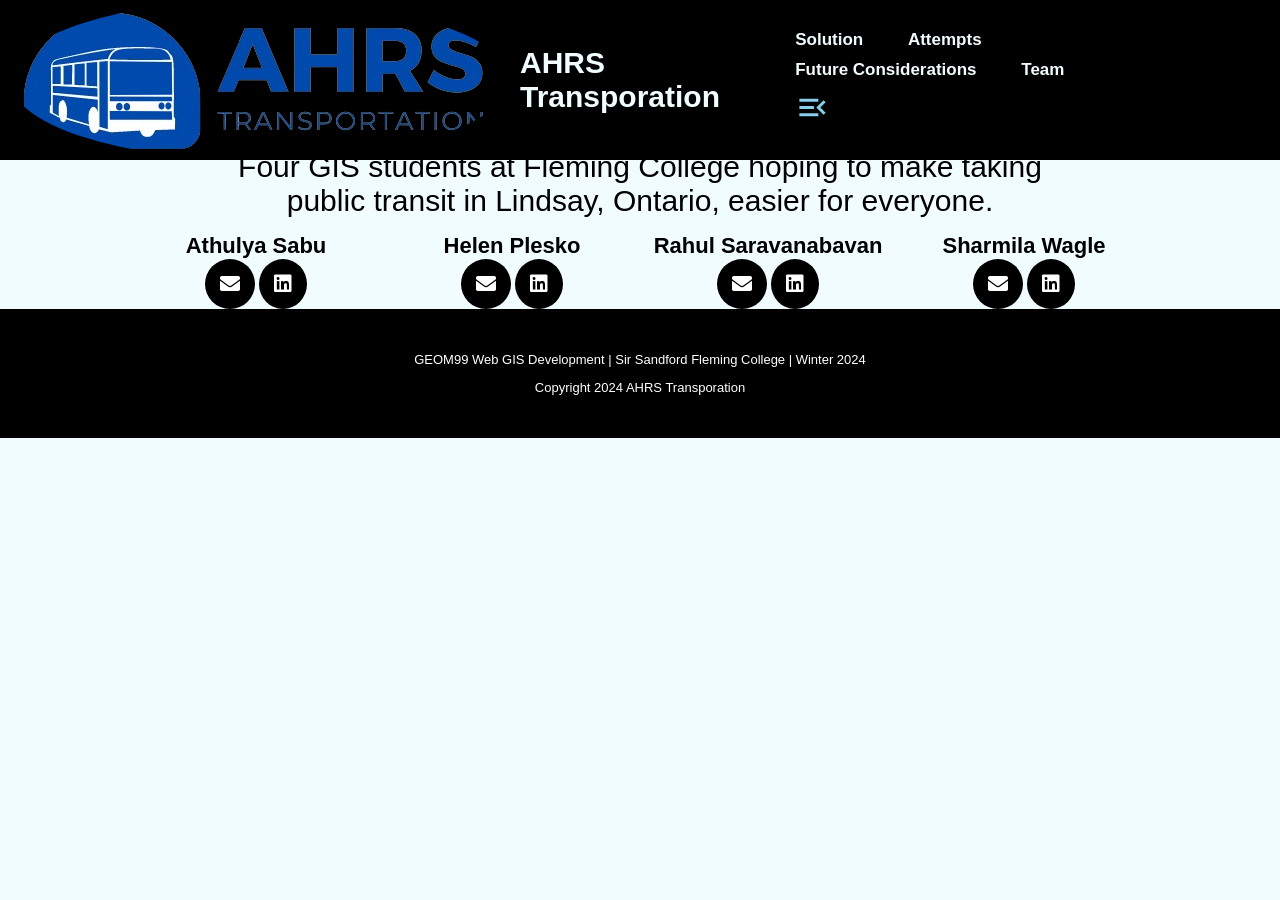
<file: team.html>
<!DOCTYPE html>
<html lang="en">
<head>
    <title>AHRS Transporation- Team</title>
    <link rel="Stylesheet" href="style.css"> 
    <script src="script.js"></script>
    <meta charset="UTF-8">
    <meta name="viewport" content="width=device-width, initial-scale=1">
    <!-- External link to font awesome icons (social media icons in the footer and stars and quotation marks on client testimonials page) -->
	<link rel="stylesheet" href="https://cdnjs.cloudflare.com/ajax/libs/font-awesome/5.15.3/css/all.min.css">
</head>

<body>
    <!-------------------
    - Owner : Rahul Saravanabavan
    - Date  : Nov 28 (template)
    - From  : https://www.w3schools.com/html/html_intro.asp
    --------------------->
    <header>
        <nav>
            <img src="img/ahrslogo.png" alt="AHRS Transportation Logo" class="logo">
	        <h1><a href="index.html">AHRS Transporation</a></h1>
            <ul class="sidebar">
                <li onclick=hideSidebar()><a href="#"><svg xmlns="http://www.w3.org/2000/svg" height="35" viewBox="0 -960 960 960" width="35"><path d="m256-240-56-56 384-384H240v-80h480v480h-80v-344L256-240Z"/></svg></a></li>
                <li><a href="solution.html">Solution</a></li>
				<li><a href="attempts.html">Attempts</a></li>
				<li><a href="future.html">Future Considerations</a></li>
				<li><a href="team.html">Team</a></li>
            </ul>
            <ul>
                <li><a href="solution.html">Solution</a></li>
				<li><a href="attempts.html">Attempts</a></li>
				<li><a href="future.html">Future Considerations</a></li>
				<li><a href="team.html">Team</a></li>
                <li class="hamburger-button" onclick=showSidebar() ><a href="#"><svg xmlns="http://www.w3.org/2000/svg" height="35" viewBox="0 -960 960 960" width="35"><path d="M120-240v-80h520v80H120Zm664-40L584-480l200-200 56 56-144 144 144 144-56 56ZM120-440v-80h400v80H120Zm0-200v-80h520v80H120Z"/></svg></a></li>
            </ul>
        </nav>
    </header>
    <!--*** End Owner: Rahul Saravanabavan *** -->
	
    <!-- --------------------
    - Owner: 	Helen Plesko
    - Date:		April 10, 2024
    - Section:	TEAM CONTENT
    --------------------- -->
    <div id="main-content">
        <div class="teamintro">
            <h2>Four GIS students at Fleming College hoping to make taking public transit in Lindsay, Ontario, easier for everyone.</h2>
        </div>
        
        <div class="row">
            <div class="column">
                <h3>Athulya Sabu</h3>
                <a href="mailto:athulya.sabu@flemingcollege.ca" class="fas fa-envelope" title="Athulya's Fleming email" target="_blank"></a>
                <a href="https://twitter.com/" class="fab fa-linkedin" title="Athulya's LinkedIn page" target="_blank"></a>
            </div>
            <div class="column">
                <h3>Helen Plesko</h3>
                <a href="mailto:helen.plesko@flemingcollege.ca" class="fas fa-envelope" title="Helen's Fleming email" target="_blank"></a>
                <a href="https://www.linkedin.com/in/helenplesko/" class="fab fa-linkedin" title="Helen's LinkedIn page" target="_blank"></a>
            </div>
            <div class="column">
                <h3>Rahul Saravanabavan</h3>
                <a href="mailto:rahul.saravanabavan@flemingcollege.ca" class="fas fa-envelope" title="Rahul's Fleming email" target="_blank"></a>
                <a href="https://www.linkedin.com/in/rahulsaravanabavan/" class="fab fa-linkedin" title="Rahul's LinkedIn page" target="_blank"></a>
            </div>
            <div class="column">
                <h3>Sharmila Wagle</h3>
                <a href="mailto:sharmila.wagle@flemingcollege.ca" class="fas fa-envelope" title="Sharmila's Fleming email" target="_blank"></a>
                <a href="https://www.linkedin.com/in/sharmila-wagle/" class="fab fa-linkedin" title="Sharmila's LinkedIn page" target="_blank"></a>
            </div>
        </div>
	</div>
    	
<!-- --------------------
- Owner: 	Helen Plesko
- Date:		April 10, 2024
- Section:	FOOTER
- Inspired By: 	https://www.evarigisconsulting.com/
				https://www.w3schools.com/html/html_layout.asp
--------------------- -->
<footer>
	<div class="footertext">
		<p>GEOM99 Web GIS Development | Sir Sandford Fleming College | Winter 2024</p>
		<p>Copyright 2024 AHRS Transporation</p>
	</div>
</footer>
<!-- *** Helen Footer Section End *** -->
</body>
</html>
</file>
<file: style.css>
/* The stylesheet for the group project*/
/* 
- Owner: Rahul Saravanabavan
- Date: Nov 28 2023
--------------------------------
*/

/*Make all images responsive*/
html{
    scroll-behavior:smooth;
}
img {
    display: block;
    margin-left: auto;
    margin-right: auto;
}

/* Our h1 tag is the landing page for our website so that we have hover and a tag for it*/
h1{
    margin-left: 0px !important;
    font-family: Helvetica, sans-serif;
    font-weight: normal;
    font-size: 30px;
    position: relative;
}
h1 a{
    text-decoration: none;
    color: #f1fcff;
    font-weight: bold;
    display: flex;
}
h1 a:hover{
    color: rgb(0, 204, 255);
}
.active-page {
    color: rgb(0, 204, 255);
}
/* This header contains the nav bar which is fixed*/
header{
    font-family: "Crimson Text", serif;
    font-size: 17px;
    position: fixed;
    left: 0;
    top: 0;
    height: 10px;
    font-family: sans-serif;
    z-index: 10;
}
/* The Nav Bar has our subsequent pages which also has our */
nav{
    display: flex;
    background-color: #000;
    width: 100%;
    position: fixed;
    margin: 0;
    padding: 0;
    align-items: center;
    justify-content: space-between;
    float: right;
}

nav ul {
    padding-right: 80px;

}

nav ul li{
    display: inline-block;
    list-style: none;
    margin: 5px 10px;
    padding-right: 20px;
}
/* This modifies the hover text of our subsequent pages*/
nav ul li a{
    text-decoration: none;
    color: #f1fcff;
    font-weight: bold;
    text-shadow: 0px 0px 7px black;
}
/* I we hover on each page title we have a hover effect which is excecuted by the below code*/
nav ul li a:hover{
    color: rgb(0, 204, 255);
}
/* For the logo we have made it look rounder */
.logo{
    margin: 0px;
    border-radius: 50%;
    padding-left: 10px;
}
/* This is the side bar which has the responsive navbar pops at right*/
.sidebar{
    position: fixed;
    top:0%;
    right: 0%;
    height: 100vh;
    width: 250px;
    z-index: 999;
    background-color:rgb(148, 148, 148, 0.2);
    backdrop-filter: blur(10px);
    box-shadow: -10px 0 10px rgba(24, 69, 106, 0.1);
    display: flex;
    flex-direction: column;
    align-items: flex-start;
    justify-content: flex-start; 
    display: none; /* determines the sidebar space between alter before use*/
}
.sidebar li{
    margin-bottom: 10px;
}
/* This is the button for the menubar*/
.hamburger-button{
    display: none;
}
/* SVG file is the responsive menu bar menu and close items */
svg{
    fill:skyblue;
}
.sub-menu{
    display: inline;
    margin-top: 150px;
    position: fixed;
    border-top: #09c0f3;
    border-style: ridge;
    background-color: #000;
}
/* These are the media query for reponsive design which was driven from the w3schools responsive hamburger navbar*/
/* When the screen hits the width of 1470 px which is the first breaking point it displays the hamburger menu item*/
@media (max-width: 1470px){
    .hide{
        display: none;
    }
    .hamburger-button{
        display: block;
    }
}
/* When the screen hits the width of 550 px which is the second breaking point it shirnks the logo*/
@media  (max-width: 550px){
    .logo{
        height: 50px;
        width: 50px;
    }
    .sub-menu{
        margin-top: 130px;
        width: 100%;
    }
    .sub-menu a{
        margin-left: 30px;
    }
}
@media  (min-width: 650px){
    .sidebar{
       display: none;
    }
}
/* if the creen attains the minimum width of 350px the h1 padding left increases*/
@media (min-width: 350px){
    h1 {
        padding-left:10px;
    }
}
@media (max-width: 340px){
    .sub-menu a{
        font-size: small;
    }
}
/* The following are the picture native resolution which is resized and holds its size while being shrinked*/
.raster{
    margin-left:20%;
    font-family: Cambria, Cochin, Georgia, Times, 'Times New Roman', serif;
    font-size: 35px;
}
.SA1{
    max-width: 470px;
    max-height: 300px;
    width: 80%;
}
/* The following are the picture native resolution which is resized and holds its size while being shrinked*/
.SA2{
    max-width: 477px;
    max-height: 300px;
    width: 80%;
}
.SA3{
    max-width: 481px;
    max-height: 300px;
    width: 80%;
}
.SA4Raster{
    max-width: 486px;
    max-height: 300px;
    width: 80%;
}
.SA4Vector{
    max-width: 349px;
    max-height: 300px;
    width: 80%;
}
/* The following are the picture native resolution which is resized and holds its size while being shrinked*/
.GV1{
    max-width: 466px;
    max-height: 300px;
    width: 80%;
}
.GV2,.GV3{
    max-width: 463px;
    max-height: 300px;
    width: 80%;
}
.GV4{
    max-width: 460px;
    max-height: 300px;
    width: 80%;
}
/* The following are the picture native resolution which is resized and holds its size while being shrinked*/
.AI1{
    max-width: 466px;
    max-height: 300px;
    width: 80%;
}
.AI2{
    max-width: 464px;
    max-height: 300px;
    width: 80%;
}
.AI3Quality,.AI3Quality{
    max-width: 463px;
    max-height: 300px;
    width: 80%;
}
/* End Owner: Rahul Saravanabavan */

/* 
- Owner: Thiluxsaan Puvanendran
- Date: Nov 22 2023
*/
body{
    background-color: #f1fcff;
    margin: 0px;
}
/* End Owner: Thiluxsaan Puvanendran */

/*
- Owner : Jackson Mitchell
- Date  : Nov 22 (Margins) Nov 30 (Flex box)
- flex box https://www.w3schools.com/css/css3_flexbox.asp
*/
#main-content,#main-content-landing {
    margin: auto;
    margin-top: 150px;
    width: 80%;
}

.section {
    display: flex;
    flex-wrap: wrap;
    margin-top: 50px;
    margin-bottom: 50px;
}
/* End Owner: Jackson Mitchell */

/* 
- Owner: Thiluxsaan Puvanendran
- Date: Nov 22 2023
- Font size and style
--------------------------------
- Owner: Jackson Mitchell
- Date Nov 22 2023
- margins
*/
/* these are the h2 and h3 of our every page*/
h2{
    font-family: Helvetica, sans-serif;
    color: #000000;
    font-weight: normal;
    font-size:30px;
    margin-top: 5px;
    margin-bottom: 5px;
}
h3{
    font-family: Helvetica, sans-serif;
    color: #000000;
    font-weight: normal;
    font-size: 20px;
    margin-top: 10px;
    margin-bottom: 15px;
    flex: 0 0 100%;
	
}
p{ 
    font-family: Helvetica, sans-serif;
    color: #000000;
    font-weight: normal;
    font-size:18px;
}
/* End Owner: Thiluxsaan Puvanendran */
/* End Owner: Jackson Mitchell */

/* Modifies the h4 class to have a 10px upper margin, colorized text that is bolded, and an 18 point font size */
h4 {
    margin-bottom: 0px;
    margin-top: 10px;
    color: #f1fcff;
    font-weight: bold;
    font-size: 18px;
}

/* Sets a 20px top margin and a 16 point font size for the line of text at the bottom of the footer. */
#team {
    margin-top: 20px;
    font-size: 16px;
}

/* Sets margins and font size for photo captions */
.caption{ 
    margin-left: auto;
    margin-right: auto;
    font-size:14px;
}

/* ID used to display treesurveydata.png in its native resolution */
#db1 {
    max-width: 842px;
    max-height: 436px;
    width: 70%;
    height: auto;
}

/* ID used to display treedatabase.png in its native resolution */
#db2 {
    max-width: 868px;
    max-height: 513px;
    width: 70%;
    height: auto;
}

/* ID used to display tylerwebsite.png in its native resolution */
#wd1 {
    max-width: 1116px;
    max-height: 164px;
    height: auto;
    width: 85%;
}

/* ID used to display luxwebsite.png in its native resolution */
#wd2 {
    max-width: 1127px;
    max-height: 87px;
    height: auto;
    width: 85%;
}

/* ID used to display jacksonwebsite.png in its native resolution */
#wd3 {
    max-width: 1142px;
    max-height: 80px;
    height: auto;
    width: 85%;
}
    
/* End Owner: Tyler Rubini */

/* Jackson Images
source https://www.w3schools.com/howto/howto_css_image_center.asp
*/
/* These are the pictures which are in native resolution */
.jimg {
    max-width: 600px; 
    max-height: 400px;
    width: 50%;
}

#ac1 {
    max-width: 1000px;
    max-height: 625px;
    width: 70%;
    height: auto;
}
#ac2 {
    max-width: 800px;
    max-height: 507px;
    width: 70%;
    height: auto;
}
#ac3 {
    max-width: 895px;
    max-height: 660px;
    width: 70%;
    height: auto;
}
#gb1 {
    max-width: 895px;
    max-height: 660px;
    width: 70%;
    height: auto;
}
	
#gb2 {
    max-width: 1000px;
    max-height: 649px;
    width: 70%;
    height: auto;
}

/*Ul tag has font size of 25px and font being Times New Roman*/
.lux-lists {
	font-size:18px;
	font-family: Helvetica, sans-serif;
	list-style-type: circle;
	
}


.dark-mode { 
	background-color: #333333;
	color: #f1fcff;
}

.button { 
	background-color: black;
	color: white;
	border: 2px solid white;
	font-family: "Crimson Text", serif;
	
}

.button:hover {
	background-color: black;
	color: #00ccff;
}

.dark-mode h1 {
	color: white;
}

.dark-mode p {
	color: white;
}

.dark-mode h3 {
	color: white;
}

.dark-mode h2 {
	color: white;
}

/*Ul li is list element and the element is being manipulated to have padding on each listed item in the unorder list.*/
.lux-lists li{
	padding: 18px;
}
.as{
	flex:0 0 100%;
}
/*
- Owner: Jackson Mitchell
- Date Dec 4 2023
- Specific CSS For Landing Page (index)
- https://www.w3schools.com/html/html_images_background.asp
- https://www.w3schools.com/cssref/css3_pr_text-shadow.php
*/
#main-content-landing {
    background-image: url('img/Transit.jpg');
    background-position: center;
    background-size: cover;
    background-attachment: fixed;
    padding-top: 375px;
    padding-bottom: 325px;
    margin: 0px;
    width: 100%;
    text-align: center;
    z-index: -2;
}

#landing-Header {
    font-family: Helvetica, sans-serif;
    color: #000;
    font-size: 55px;
    font-weight: bold;
    text-shadow: 3px 3px #fff;
    padding: 0px;
}


/*
- Owner: Jackson Mitchell
- Date Nov 30 2023
- adding break point and css to adjust for small screens
- https://www.w3schools.com/howto/howto_css_media_query_breakpoints.asp
*/
@media only screen and (max-width: 550px) {
    h1{
        font-size: 20px;
    }

    #main-content-landing {
        padding-top: 150px;
        padding-bottom: 100px;
    }

    #landing-Header {
        font-size: 40px;
    }
/* This is the responsive section for our footer which has the flex display and direction to coloumn  so that if the page attains the maximum width of 550px it transforms to the coloumn*/
    #section-landing h2 {
        font-size: 20px;
    }
    .row {
        display: flex;
        flex-wrap: wrap;
        flex-direction: column;
        align-items: center;
    }
    .column {
        width: 100%;
    }
}
/* Owner: Parkavi Shanmugam
   Date: Dec 06 2023 */

.par-list {
    font-size:20px;
    list-style-type: decimal;
    padding: 20px;
}
#py1 {
    max-width: 1600px;
    max-height: 1200px;
    height: auto;
    width: 80%;
}
.rm1 {
    max-width: 1443px;
    max-height: 952px;
    height: auto;
    width: 80%;
}
.rm2 {
    max-width: 1560px;
    max-height: 691px;
    height: auto;
    width: 80%;
}
.rm3 {
    max-width: 1560px;
    max-height: 982px;
    height: auto;
    width: 80%;
}
.rm4 {
    max-width: 1567px;
    max-height: 855px;
    height: auto;
    width: 80%;
}

/* End Owner: Parkavi Shanmugam */

/*
Owner: Helen Plesko
Date: April 10, 2024
*/
/* Customization of problem statement fonts */
.problemstatement h2 {
    font-family: Helvetica, sans-serif;
    color: #000000;
    font-weight: bold;
    font-size:30px;
    margin-top: 5px;
    margin-bottom: 5px;
	text-align: center;
}
.problemstatement h3 {
    font-family: Helvetica, sans-serif;
    color: #000000;
    font-weight: bold;
    font-size: 20px;
    margin-top: 10px;
    margin-bottom: 15px;
    flex: 0 0 100%;
	text-align: center;
}
.problemstatement p { 
    font-family: Helvetica, sans-serif;
    color: #000000;
    font-weight: normal;
    font-size:18px;
	text-align: center;
}

/* Customization of dividing lines */
hr.rounded {
	border-radius: 6px;
	border-top: 3px solid #000;
	margin: 25px;
}

/* Customization of footer background */
footer {
	position: static;
	background-color: #000;
	padding-top: 30px;
	padding-bottom: 30px;
}

/* Customization of footer p element */
.footertext p {
	color: #FFF;
	text-align: center;
	font-weight: normal;
	font-size: 13px;
	font-family: helvetica, arial, sans-serif;
}

/* Sets the width and text colour for the columns that make up the footer */
.column {
    float: left;
    width: 25%;
	text-align: center;
}

.column h3 {
    margin-bottom: 0px;
    color: #000;
    font-size: 22px;
    text-align: center;
    font-weight: bold;
}

/* Creates a pseudo-element that resets the floats for any elements that come after this part of the footer */
.row:after {
    content: "";
    display: table;
    clear: both;
}

/* Customization of social icons */
.fab, .fas {
	padding: 15px;
	font-size: 20px;
	text-align: center;
	text-decoration: none;
	border-radius: 50%;
	transition: .3s ease-in-out;
}

/* Customization of social icon - makes icon semi-transparent when user hovers over it */
.fab:hover, .fas:hover{
    opacity: 0.5;
}

/* Customization of footer Facebook icon */
.fa-envelope {
	background: #000;
	color: #FFF;
}

/* Customization of footer Twitter icon */
.fa-linkedin {
	background: #000;
	color: #FFF;
}

.teamintro {
    text-align: center;
    margin-left: auto;
    margin-right: auto;
    width: 85%;
}
.teamintro h2 {
    font-size: 30px;
}
/* End Owner: Helen Plesko */
</file>
